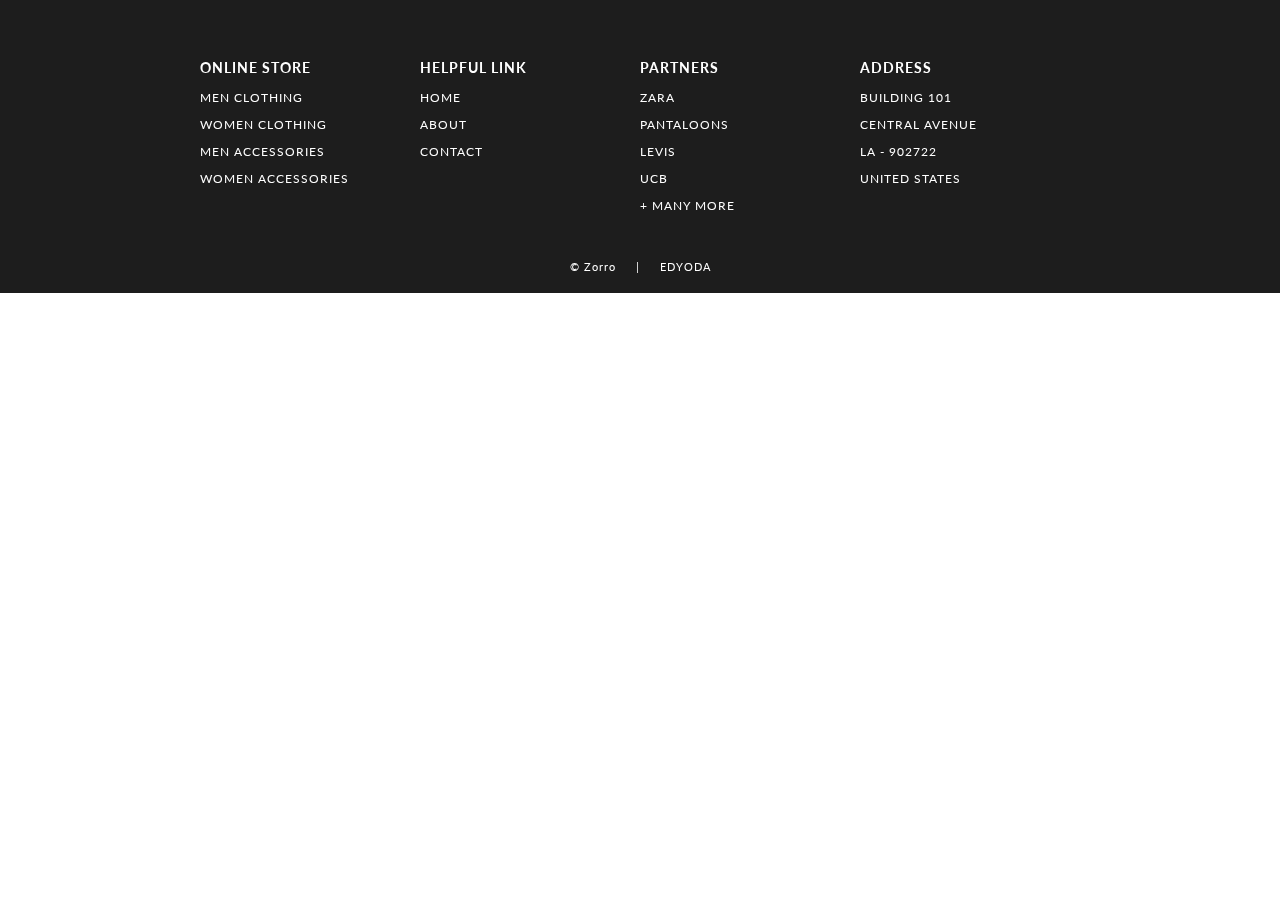
<file: footer.html>
<!DOCTYPE html>
<html lang="en">
<head>
    <meta charset="UTF-8">
    <meta name="viewport" content="width=device-width, initial-scale=1.0">
    <meta http-equiv="X-UA-Compatible" content="ie=edge">
    <title> FOOTER | E-COMMERCE WEBSITE </title>
    <!-- EXTERNAL LINKS -->
    <link href="https://fonts.googleapis.com/css?family=Source+Sans+Pro:300,400" rel="stylesheet">
    <link href="https://fonts.googleapis.com/css?family=Lato&display=swap" rel="stylesheet">
    <link rel="stylesheet" href="css/footer.css">
</head>

<body>
    <footer>
        <section>    
            <div id="containerFooter">
                
                <div id="webFooter">
                    <h3> online store </h3>
                    <p> men clothing </p>
                    <p> women clothing </p>
                    <p> men accessories </p>
                    <p> women accessories </p>
                </div>
                <div id="webFooter">
                    <h3> helpful link </h3>
                    <p> home </p>
                    <p> about </p>
                    <p> contact </p>
                </div>
                <div id="webFooter">
                    <h3> partners </h3>
                    <p> zara </p>
                    <p> pantaloons </p>
                    <p> levis </p>
                    <p> ucb </p>
                    <p> + many more </p>
                </div>
                <div id="webFooter">
                    <h3> address </h3>
                    <p> building 101 </p>
                    <p> central avenue </p>
                    <p> la - 902722 </p>
                    <p> united states </p>
                </div>
            </div>
            <div id="credit"><a href="https://linkedin.com/in/ashishbhardwaj9"> © Zorro </a> &nbsp&nbsp&nbsp | &nbsp&nbsp&nbsp <a href="https://www.edyoda.com/" target="_blank"> EDYODA </a></div>
        </section>

    </footer>

</body>
</html>
</file>
<file: css/footer.css>
body
{
    margin: 0;
    font-family: 'Lato', sans-serif;
}

#containerFooter
{
    width: 100%;
    background-color: rgb(29, 29, 29);
    color: white;
    letter-spacing: 1px;
    display: grid;
    grid-template-columns: repeat(4, 1fr);
    text-transform: uppercase;
    font-size: 15px;
    padding: 15px 300px;
    box-sizing: border-box;
}
#containerFooter h3:hover, #containerFooter p:hover
{
    color: lightslategray;
    cursor: pointer;
}
#webFooter
{
    padding-top: 30px;
    font-size: 12px;
}
#credit 
{
    width: 100%;
    margin: auto;
    padding: 20px 0;
    text-align: center;
    background-color: rgb(29, 29, 29);
    color: white;
    font-size: 11px;
    letter-spacing: 1px;
}

#credit a
{
    color: white;
    text-decoration: none;
    position: relative;
}
#credit a::after
{
content: "";
background: white;
mix-blend-mode: exclusion;
width: calc(100% + 18px);
height: 0;
position: absolute;
bottom: -4px;
left: -10px;
transition: all .3s cubic-bezier(0.445, 0.05, 0.55, 0.95);
}
#credit a:hover::after
{
    height: calc(100% + 8px)
}

/* ----------------------------- MEDIA QUERY --------------------------- */

@media(max-width: 1350px)
{
    #containerFooter
    {
        padding: 15px 200px;
    }
}
@media(max-width: 1166px)
{
    #containerFooter
    {
        padding: 15px 100px;
    }
}
@media(max-width: 950px)
{
    #containerFooter
    {
        padding: 15px 50px;
    }
}
@media(max-width: 850px)
{
    #containerFooter
    {
        font-size: 13px;
    }
    #webFooter
    {
        font-size: 10px;
    }
}
@media(max-width: 750px)
{
    #containerFooter
    {
        display: grid;
        grid-template-columns: 1fr 1fr;
        padding: 15px 100px;
    }
    #webFooter
    {
        padding: 15px 20px;
    }
}
@media(max-width: 540px)
{
    #containerFooter
    {
        padding: 0 25px;
    }
}
</file>
